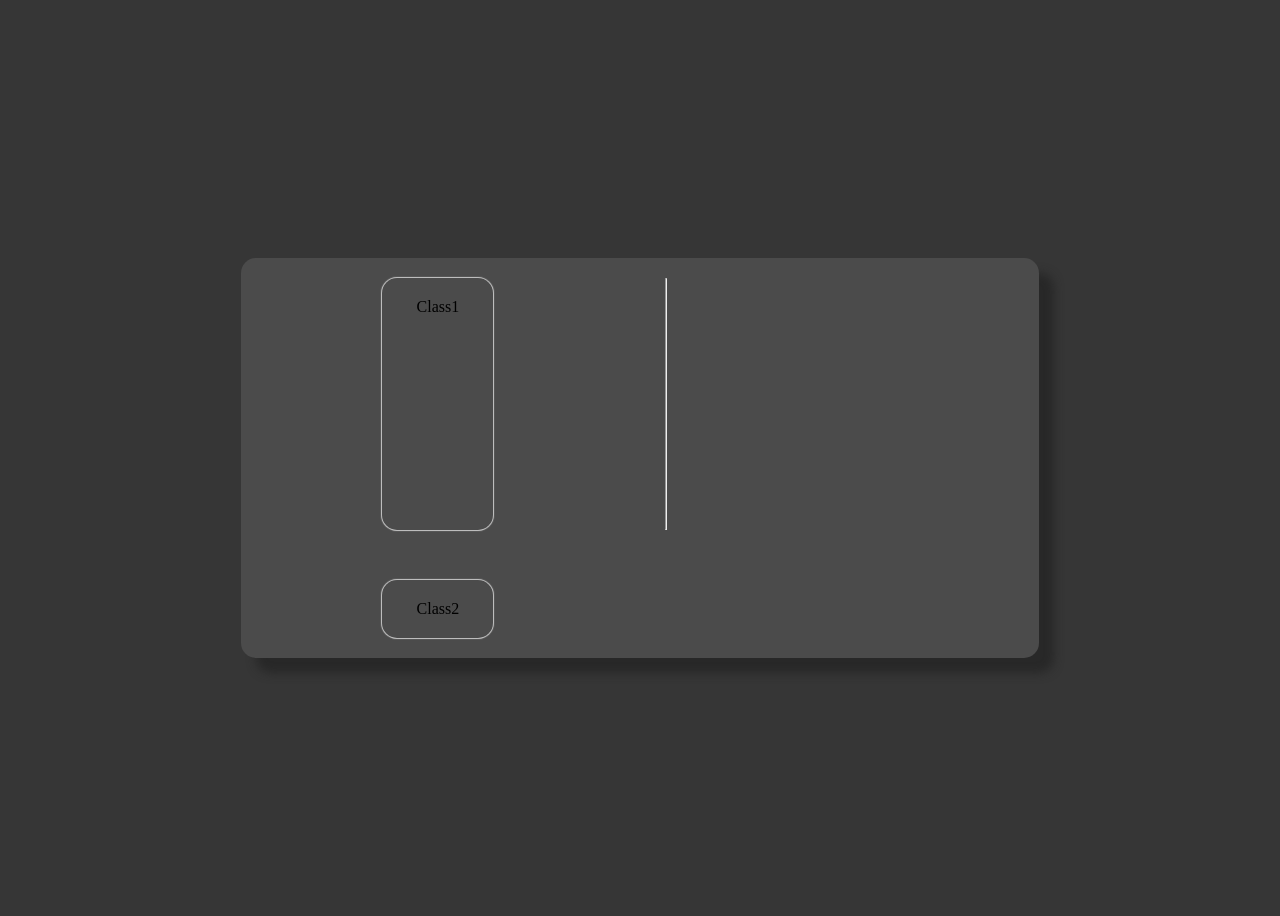
<file: index.html>
<!DOCTYPE html>
<html lang="en">
<head>
    <meta charset="UTF-8">
    <meta name="viewport" content="width=device-width, initial-scale=1.0">
    <title>Portfolio</title>
    <link rel="stylesheet" href="css/style.css">
</head>
<body class="page">
    <div class="main-container">
        <div class="content-container">Class1</div>
        <hr class="line">
        <div class="content-container">Class2</div>
    </div>
</body>
</html>
</file>
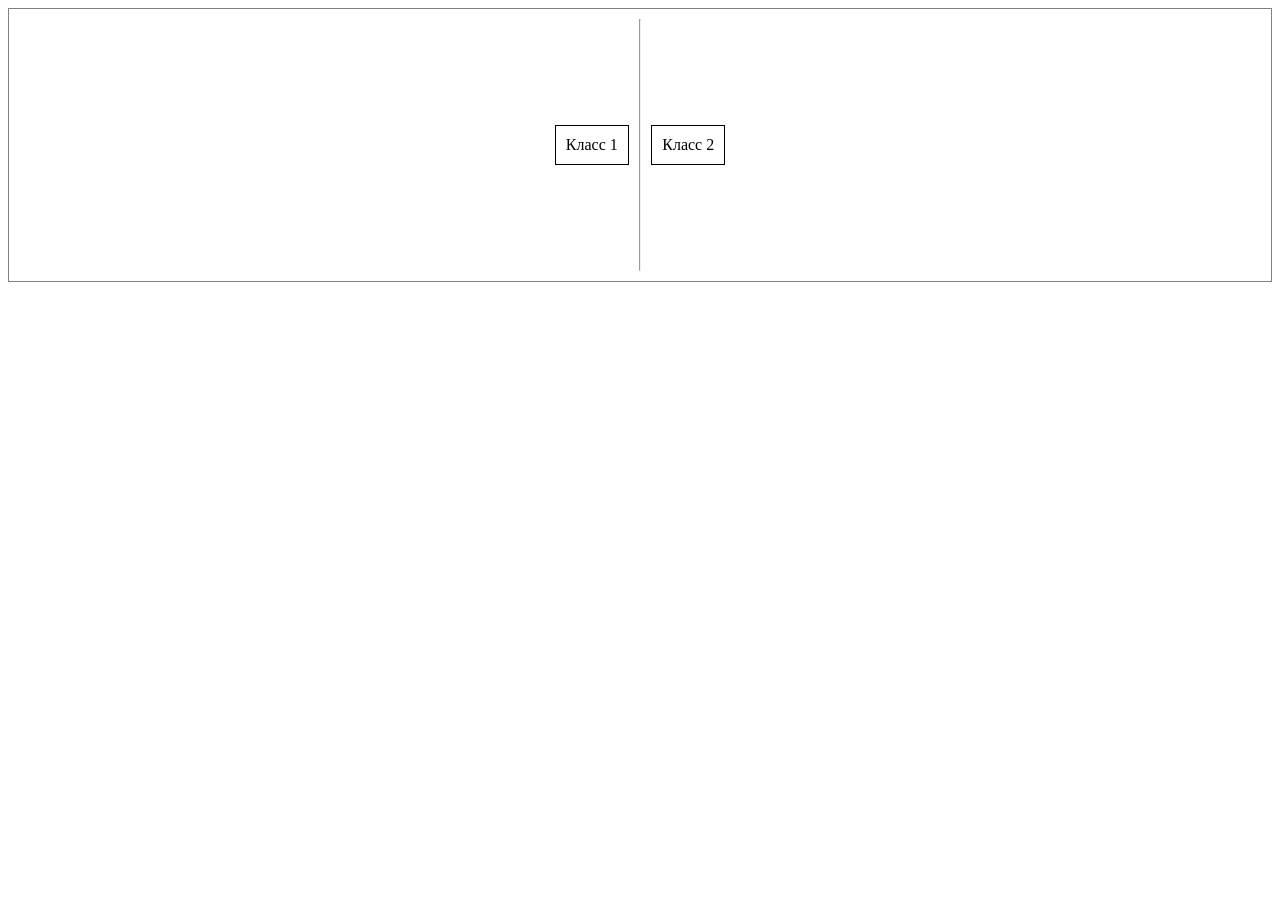
<file: css/hhhh/index.html>
<!DOCTYPE html>
<html lang="ru">
<head>
    <meta charset="UTF-8">
    <title>Разделение классов</title>
    <style>
        .container {
            display: flex;
            justify-content: center;
            align-items: center;
            border: 1px solid gray; /* Ограничивающий контейнер */
            padding: 10px;
        }

        .class1, .class2 {
            padding: 10px;
            border: 1px solid black; /* Границы классов */
            margin: 0 10px; /* Отступы между классами */
        }

        .line {
        width: 0.5px;
        height: 250px;
        margin: 0 0;
        background-color: #ccc;
    </style>
</head>
<body>
    <div class="container">
        <div class="class1">Класс 1</div>
        <hr class="line"></hr>
        <div class="class2">Класс 2</div>
    </div>
</body>
</html>
</file>
<file: css/style.css>
.page {
    height: 100vh;
    display: flex;
    align-items: center;
    justify-content: center;
    background-color: rgb(54, 54, 54);
}

.main-container {
    display: grid;
    grid-template-columns: repeat(2, 1fr);
    gap: 50px;
    width: 60%;
    margin: 0 auto;
    padding: 20px;
    background-color: rgb(75, 75, 75);
    border-radius: 15px;
    box-shadow: 15px 15px 10px rgba(34, 34, 34, 0.7);
}

.line {
    width: 0.5px;
    height: 250px;
    margin: 0 0;
    background-color: #ccc;
}

.content-container {
    width: 20%;
    text-align: center;
    margin: 0 auto;
    padding: 20px;
    background-color: rgb(75, 75, 75);
    border-radius: 15px;
    box-shadow: 0 0 1px 1px rgb(202, 202, 202);
}
</file>
